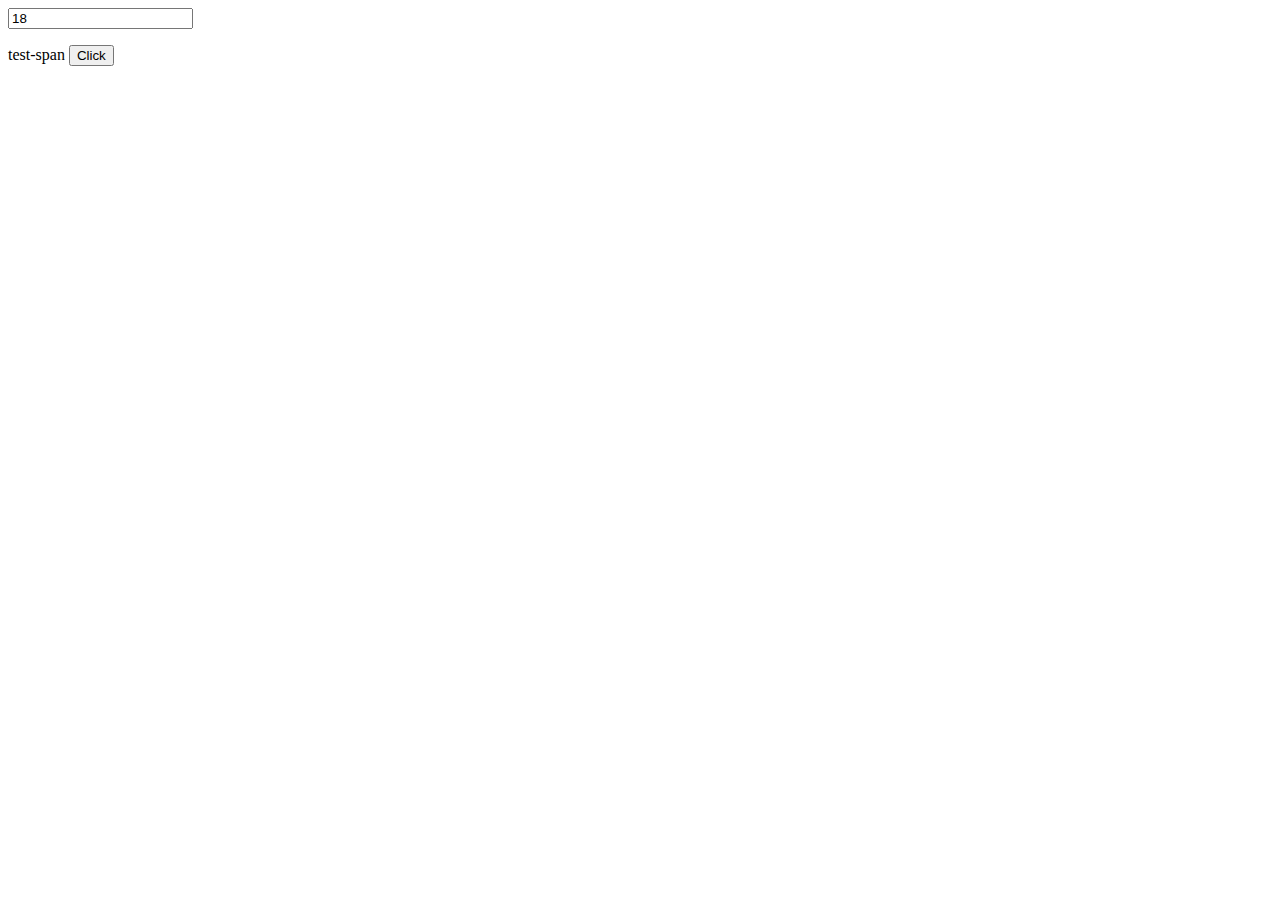
<file: index.html>
<!DOCTYPE html>
<html lang="en">
  <head>
    <meta charset="UTF-8" />
    <meta name="viewport" content="width=device-width, initial-scale=1.0" />
    <title>JS</title>
    <link href="https://cdn.jsdelivr.net/npm/bootstrap@5.3.1/dist/css/bootstrap.min.css" rel="stylesheet" integrity="sha384-4bw+/aepP/YC94hEpVNVgiZdgIC5+VKNBQNGCHeKRQN+PtmoHDEXuppvnDJzQIu9" crossorigin="anonymous" />
    <link rel="stylesheet" href="style.css">
  </head>
  <body>
    <!-- <h1>To-Do List</h1> -->
    <!-- <input type="text" id="task" placeholder="Enter your task">
<button onclick="addTask()">Add Task</button>
<ul id="taskList"></ul>
<button onclick="clearList()">Clear List</button> -->

    <!-- <h1>Calculator</h1> -->
    <!-- <div class="container mt-5">
      <div class="row justify-content-center">
        <div class="col-md-4">
          <div class="card">
            <div class="card-body">
              <input type="text" id="result" class="form-control mb-2" readonly />
              <div class="row">
                <div class="col-3">
                  <button class="btn btn-primary btn-block" onclick="Numbers('7')">7</button>
                </div>
                <div class="col-3">
                  <button class="btn btn-primary btn-block" onclick="Numbers('8')">8</button>
                </div>
                <div class="col-3">
                  <button class="btn btn-primary btn-block" onclick="Numbers('9')">9</button>
                </div>
                <div class="col-3">
                  <button class="btn btn-warning btn-block" onclick="Operators('+')">+</button>
                </div>
              </div>
              <div class="row">
                <div class="col-3">
                  <button class="btn btn-primary btn-block" onclick="Numbers('4')">4</button>
                </div>
                <div class="col-3">
                  <button class="btn btn-primary btn-block" onclick="Numbers('5')">5</button>
                </div>
                <div class="col-3">
                  <button class="btn btn-primary btn-block" onclick="Numbers('6')">6</button>
                </div>
                <div class="col-3">
                  <button class="btn btn-warning btn-block" onclick="Operators('-')">-</button>
                </div>
              </div>
              <div class="row">
                <div class="col-3">
                  <button class="btn btn-primary btn-block" onclick="Numbers('1')">1</button>
                </div>
                <div class="col-3">
                  <button class="btn btn-primary btn-block" onclick="Numbers('2')">2</button>
                </div>
                <div class="col-3">
                  <button class="btn btn-primary btn-block" onclick="Numbers('3')">3</button>
                </div>
                <div class="col-3">
                  <button class="btn btn-warning btn-block" onclick="Operators('*')">*</button>
                </div>
              </div>
              <div class="row">
                <div class="col-3">
                  <button class="btn btn-primary btn-block" onclick="Dots('.')">.</button>
                </div>
                <div class="col-3">
                  <button class="btn btn-primary btn-block" onclick="Numbers('0')">0</button>
                </div>
                <div class="col-3">
                  <button class="btn btn-success btn-block" onclick="calculate()">=</button>
                </div>
                <div class="col-3">
                  <button class="btn btn-warning btn-block" onclick="Operators('/')">/</button>
                </div>
              </div>
              <div class="row mt-2">
                <div class="col-12">
                  <button class="btn btn-danger btn-block" onclick="clearResult()">Clear</button>
                </div>
              </div>
            </div>
          </div>
        </div>
      </div>
    </div> -->

    <!-- <h1>Rock Paper Scissors</h1> -->
    <!-- <div>
	<img src="/img/paper.png" alt="Paper" id="paper">
	<img src="/img/scissors.png" alt="Scissors" id="scissors">
	<img src="/img/stone.png" alt="Stone" id="stone">
</div>
<div>
	<h2>Computer's Choice:</h2>
	<img src="" alt="Computer Selection" id="computer-selection">
</div> -->

    <!-- <h1>Stone-Paper-scissors</h1> -->
    <!-- <div class="container mt-5">
	<form name="myForm" onsubmit="return validate()">
		<div class="form-group">
			<label for="name">Name</label>
			<input type="text" class="form-control" id="name" name="name" placeholder="Enter your name">
		</div>

		<div class="form-group">
			<label for="email">E-mail</label>
			<input type="email" class="form-control" id="email" name="email" placeholder="Enter your e-mail">
		</div>

		<div class="form-group">
			<label for="phone">Phone</label>
			<input type="text" class="form-control" id="phone" name="phone" placeholder="Enter your phone number">
		</div>

		<div class="form-group">
			<label for="subject">Area of Expertise</label>
			<select class="form-control" id="subject" name="subject">
				<option value="0">Select an option</option>
				<option value="option1">Option 1</option>
				<option value="option2">Option 2</option>
			</select>
		</div>

		<button type="" class="btn btn-primary">Submit</button>
	</form>
	<p id="demo" class="mt-2 text-danger"></p>
</div> -->

    <!-- <h1>Password Generate</h1> -->
    <!-- <div class="container mt-5">
	<div class="form-group">
		<input type="number" class="form-control" id="length" placeholder="enter number of characters">
	</div>
	<button class="btn btn-primary my-3" onclick="generatePassword()">Password Generate</button>
	<button class="btn btn-primary my-3" onclick="copyPassword()">Copy Password</button>
	<p class="mt-3" id="password"></p>
</div> -->





    <!-- JQUERY -->


    <!-- <ul>
      <li>test1</li>
      <li>test1</li>
      <li>test1</li>
      <li>test1</li>
      <li>test1</li>
    </ul>

    <ul>
      <li>test2</li>
      <li>test2</li>
      <li>test2</li>
      <li>test2</li>
      <li>test2</li>
    </ul>


    <a href="" target="_blank">_blank</a>
    <a href="" target="_self">_self</a>
    <a href=""></a>
    <a href=""></a>
    <a href=""></a> -->

<!-- 
    <table class="table" border="1">
      <thead>
        <tr>
          <th scope="col">#</th>
          <th scope="col">First</th>
          <th scope="col">Last</th>
          <th scope="col">Handle</th>
        </tr>
      </thead>
      <tbody>
        <tr>
          <th scope="row">1</th>
          <td>Mark</td>
          <td>Otto</td>
          <td>@mdo</td>
        </tr>
        <tr>
          <th scope="row">2</th>
          <td>Jacob</td>
          <td>Thornton</td>
          <td>@fat</td>
        </tr>
        <tr>
          <th scope="row">3</th>
          <td colspan="2">Larry the Bird</td>
          <td>@twitter</td>
        </tr>
      </tbody>
    </table> -->


    <form class="container ms-5 mt-4">
      <div class="mb-3">
        <input type="text" value="18" class="form-control" id="exampleInputEmail1" aria-describedby="emailHelp">
        <!-- <input id="id1" type="number" min="100" max="300"> -->
      </div>
      <!-- <div class="mb-3">
        <label for="exampleInputPassword1" class="form-label">Password</label>
        <input type="password" class="form-control" id="exampleInputPassword1">
      </div> -->
      <div class="mb-3 form-check">
        <!-- <input type="checkbox" class="form-check-input" id="exampleCheck1"> -->
        <!-- <label class="form-check-label" for="exampleCheck1">Check me out</label> -->
      </div>
      <p id="test"></p>
      <span class="test" onclick="myFunction()">test-span</span>


      <!-- <p class="hide">hide</p> -->
      <!-- <p class="show">show</p>
      <p class="show1">show1</p>
      <p class="show2">show2</p>
      <p class="show3">show3</p>
      <p class="empety"></p> -->

      <!-- <p id="test1">This is a paragraph.</p>
      <p id="test2">This is another paragraph.</p>

      <span>Input field: <input type="text" id="test3" value="Mickey Mouse"></span> -->



    <button class="btn btn-danger" id="changeButton">Click</button>
    </form> 




    <!-- <table>
      <thead>
        <tr>
          <th>Firstname</th>
          <th>Lastname</th>
          <th>Email</th>
        </tr>
      </thead>
      <tbody id="myTable">
        <tr>
          <td>John</td>
          <td>Doe</td>
          <td>john@example.com</td>
        </tr>
        <tr>
          <td>Mary</td>
          <td>Moe</td>
          <td>mary@mail.com</td>
        </tr>
        <tr>
          <td>July</td>
          <td>Dooley</td>
          <td>july@greatstuff.com</td>
        </tr>
        <tr>
          <td>Anja</td>
          <td>Ravendale</td>
          <td>a_r@test.com</td>
        </tr>
      </tbody>
    </table> -->


    <script src="jquery/jquery.min.js"></script>
    <script src="jquery.js"></script>
    <script src="js.js"></script>
  </body>
</html>
</file>
<file: style.css>
/* body{
    color: white;
    background-color: rgb(117, 35, 35);
}


#game{
    width: 350px;
    background-color: cadetblue;
    padding: 30px;
    text-align: center;
    margin: auto;
}

span{
 font-size: 125%;
 padding: 5px;
}

#result{
    width: 100px;
}

#answer{
    margin-top: 10px;
    padding: 5px;
    border: none;
    width: 100px;
    background-color: blueviolet;
    color: aliceblue;
    cursor: pointer;
}

#answer:hover{
    background-color: chocolate;
}

#true,#false{
    font-size: 150%;
    margin-top: 10px;
    padding: 10px;
    display: inline-block;
}

#true{
    background-color: green;
}

#false{
    background-color: red;
} */




/* #obj{
    width: 70px;
    height: 70px;
    position: absolute;
    background: #720d0f;
    border: none;
} */





/* calcuator */


 /* .calcuator {
        display: flex;
        justify-content: center;
        height: 100vh;
    } 

 .container {
  max-width: 400px;
  margin: 0 auto;
  background-color: #f5f5f5;
  padding: 20px;
  border-radius: 10px;
  box-shadow: 0 0 10px rgba(0, 0, 0, 0.1);
}

.container input[type="text"] {
  width: 100%;
  padding: 15px;
  font-size: 24px;
  border-radius: 5px;
  border: 1px solid #ccc;
  margin-bottom: 15px;
  text-align: right;
}

.container table {
  width: 100%;
  border-collapse: collapse;
}

.container table td {
  padding: 10px;
  text-align: center;
}

.container table td input[type="button"] {
  width: 100%;
  padding: 15px;
  font-size: 20px;
  border-radius: 5px;
  border: none;
  background-color: #fff;
  cursor: pointer;
  transition: background-color 0.3s ease;
  box-shadow: 0 0 5px rgba(0, 0, 0, 0.1);
}

.container table td input[type="button"]:hover {
  background-color: #eee;
}

.container button {
  width: 100%;
  padding: 15px;
  font-size: 20px;
  border-radius: 5px;
  border: none;
  background-color: #007bff;
  color: #fff;
  cursor: pointer;
  transition: background-color 0.3s ease;
  box-shadow: 0 0 5px rgba(0, 0, 0, 0.1);
}

.container button:hover {
  background-color: #0056b3;
}

.container .btn-primary {
  background-color: #007bff;
  border-color: #007bff;
}

.container .btn-primary:hover {
  background-color: #0056b3;
  border-color: #0056b3;
}

.container .my-3 {
  margin-top: 15px;
  margin-bottom: 15px;
}

.container table tr:first-child td {
  border-top: 1px solid #ccc;
}

.container table tr:last-child td {
  border-bottom: 1px solid #ccc;
}

.container table td:first-child {
  border-left: 1px solid #ccc;
}

.container table td:last-child {
  border-right: 1px solid #ccc;
} */

/* calcuator */





/* body{
    background-repeat: no-repeat;
    background-size: cover;
    background-position: center;
    background-image: url(/img/backimg.png);
    overflow: hidden;
    height: 100vh;
}

.container {
	margin-top: 30px;
}
	.image-container {
		display: flex;
		justify-content: space-between;
		margin-top: 30px;
	}

	.image-container img {
		width: 25%;
		height: auto;
		cursor: pointer;
	}

	.image-container img:hover {
		transform: scale(1.1);
	}

	.computer-image {
		display: block;
		margin-top: 30px;
		text-align: center;
	}

	.computer-image img {
		width: 30%;
		height: auto;
		margin: 0 auto;
    border: 1px;
    border-radius: 50%;
	} */


/* 
      body {
            background-color: #f8f9fa;
        }
        .container {
            max-width: 500px;
            margin: 50px auto;
            background-color: #fff;
            border-radius: 8px;
            padding: 20px;
            box-shadow: 0 4px 8px rgba(0, 0, 0, 0.1);
        }
        .form-control {
            border: 1px solid #ced4da;
            border-radius: 4px;
        }
        .form-group label {
            font-weight: bold;
        }
        .btn-primary {
            background-color: #007bff;
            border: none;
            border-radius: 4px;
            padding: 10px 20px;
            cursor: pointer;
            transition: background-color 0.2s ease;
        }
        .btn-primary:hover {
            background-color: #0056b3;
        }
        #demo {
            margin-top: 10px;
        } */





/* .parent {
  width: 200px;
  height: 200px;
  background-color: lightblue;
}

.child {
  position: absolute;
  top: 0px;
  left: 50px;
  width: 100px;
  height: 100px;
  background-color: red;
} */



/* .box {
  width: 200px;
  height: 30px;
  padding: 10px;
  cursor: pointer;
}

.panel {
  width: 200px;
  height: 50px;
  padding: 10px;
  display: none;
} */



/* .box {
  width: 100px;
  height: 100px;
  color: white;
  position: absolute;
} */


/* 
.red{
  color: #ff0000;
  font-size: 30px;
} */



/* 
table {
  font-family: arial, sans-serif;
  border-collapse: collapse;
  width: 100%;
}

td, th {
  border: 1px solid #dddddd;
  text-align: left;
  padding: 8px;
}

tr:nth-child(even) {
  background-color: #dddddd;
} */


/* 
#click{
  position: absolute;
} */
</file>
